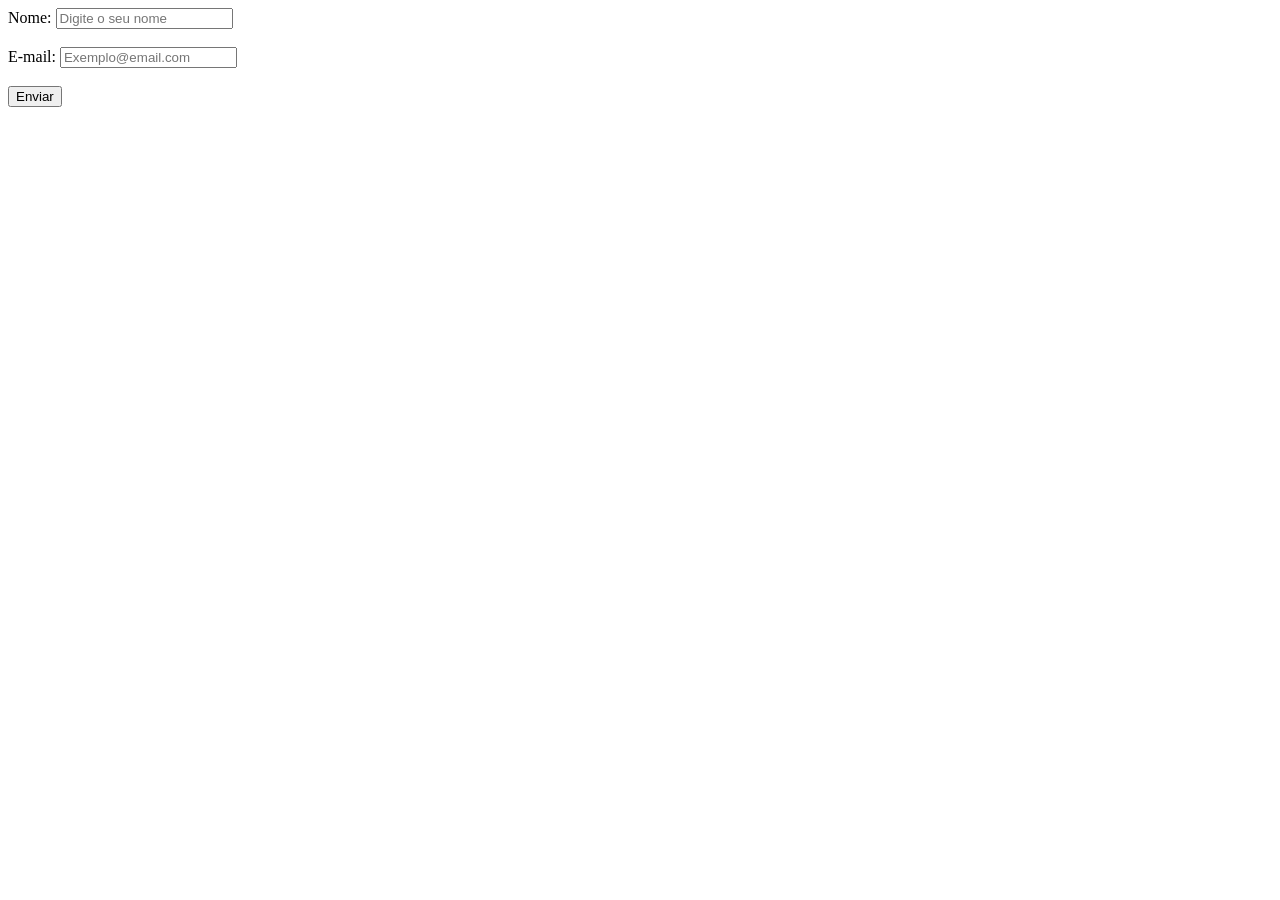
<file: main.html>
<!--PÁGINA PRINCIPAL-->
<!-- Teste de commit-->

<!DOCTYPE html>
<html lang="pt-br">
<head>
    <meta charset="UTF-8">
    <meta name="viewport" content="width=device-width, initial-scale=1.0">
    <title>Conversor de Moedas</title>
</head>
<body>
    <form action="/enviar" method="post">
        <!--Primeiro input: texto-->
        <label for="nome">Nome:</label>
        <input type="text" id="nome" name="nome" placeholder="Digite o seu nome" required>

        <br> <br>

        <!--Segundo input: e-mail -->

        <label for="email">E-mail:</label>
        <input type="email" id="email" name="email" placeholder="Exemplo@email.com" required>
        
        <br><br>
        <input type="submit" value="Enviar">
    </form>
</body>
</html>
</file>
